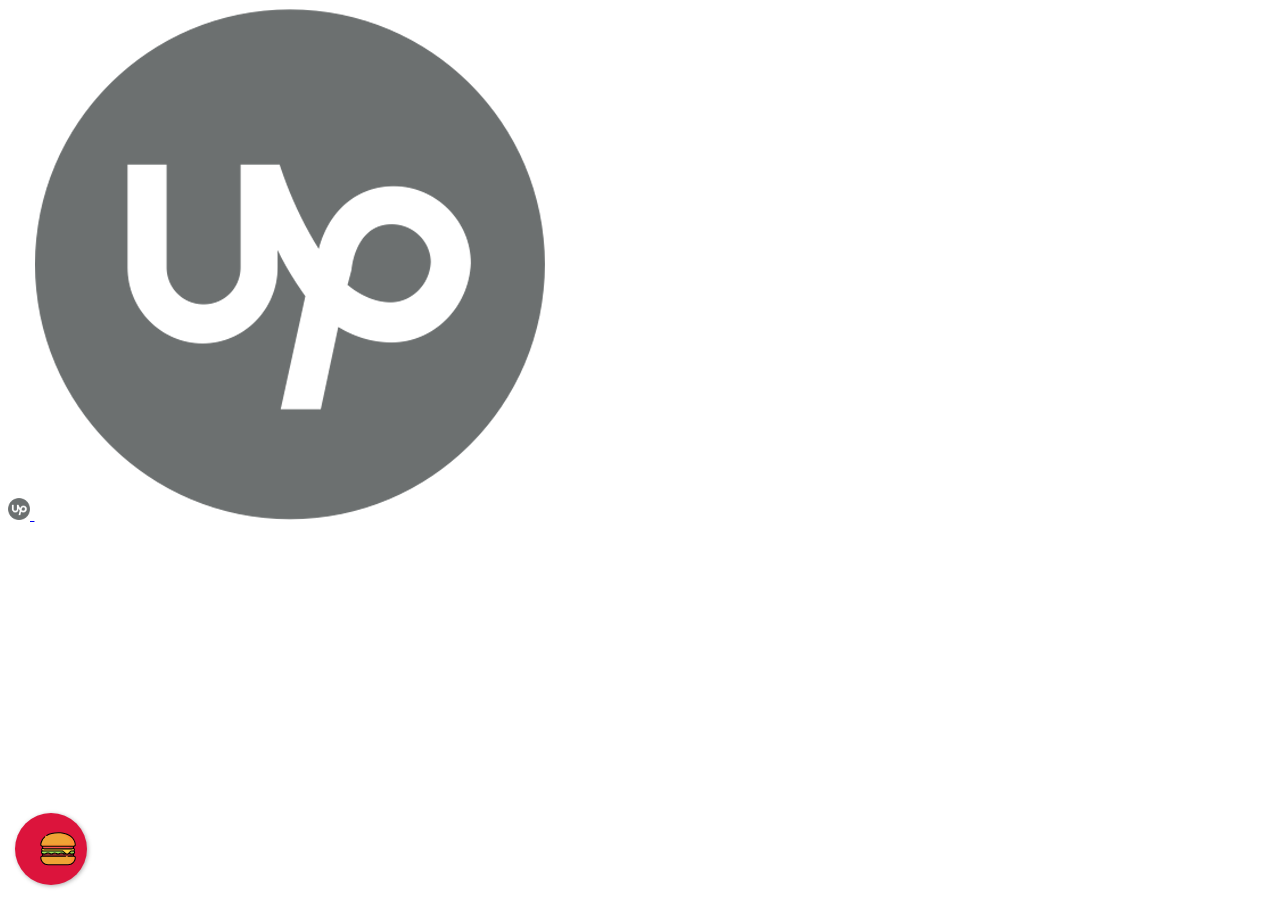
<file: aliable/userpage/index.html>
<!DOCTYPE html>
<html lang="pt-br">

<head>
    <meta charset="UTF-8">
    <title>Floating WhatsApp Button Demo</title>
    <script src="https://code.jquery.com/jquery-3.3.1.min.js" integrity="sha384-tsQFqpEReu7ZLhBV2VZlAu7zcOV+rXbYlF2cqB8txI/8aZajjp4Bqd+V6D5IgvKT" crossorigin="anonymous"></script>
    <link rel="stylesheet" href="floating-wpp.css">
    <script type="text/javascript" src="floating-wpp.js"></script>
    <style>
        body {
            font-family: Arial, Helvetica, sans-serif
        }
    </style>
</head>

<body>
    <div id="myButton"></div>
    <a href="//api.whatsapp.com/send?phone=923138275277" target="blanck" title="let's have some Words">
        <img src="../images/upwork.png" style=" width: 22px; height: 22px;" alt="">
      </a>
      <img src="../images/upwork.png" class="platform-icon" alt="">
      <span class="platform-name"></span>
</body>

<script type="text/javascript">
    $(function () {
        $('#myButton').floatingWhatsApp({
            phone: '5491133359850',
            popupMessage: 'Hello, how can we help you?',
            message: "I'd like to order a pizza",
            showPopup: true,
            showOnIE: false,
            headerTitle: 'Welcome!',
            headerColor: 'crimson',
            backgroundColor: 'crimson',
            buttonImage: '<img src="burger.svg" />'
        });
    });
</script>

</html>
</file>
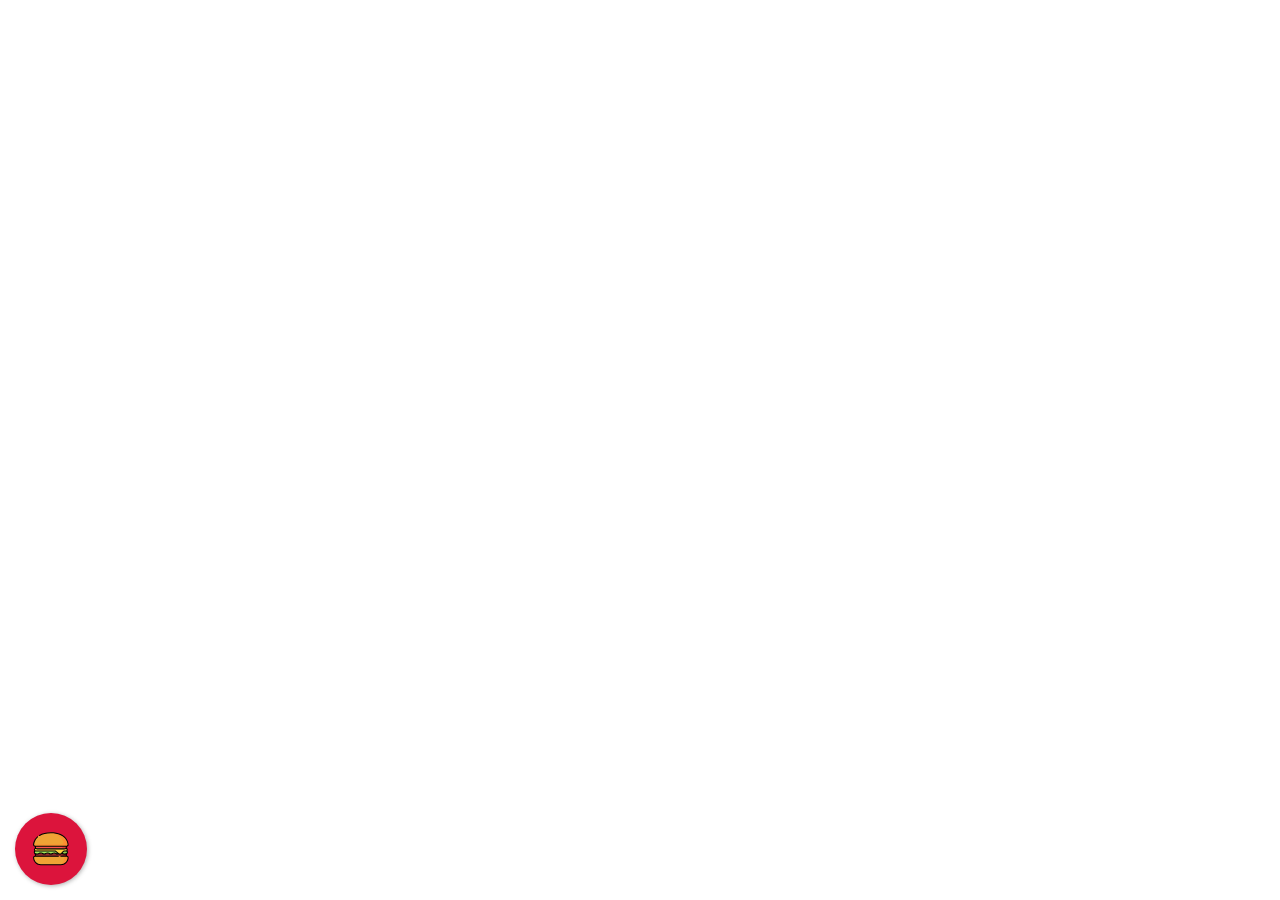
<file: aliable/userpage/whatapp floating button/Floating-WhatsApp-Message-Button-jQuery/index.html>
<!DOCTYPE html>
<html lang="pt-br">

<head>
    <meta charset="UTF-8">
    <title>Floating WhatsApp Button Demo</title>
    <script src="https://code.jquery.com/jquery-3.3.1.min.js" integrity="sha384-tsQFqpEReu7ZLhBV2VZlAu7zcOV+rXbYlF2cqB8txI/8aZajjp4Bqd+V6D5IgvKT" crossorigin="anonymous"></script>
    <link rel="stylesheet" href="floating-wpp.css">
    <script type="text/javascript" src="floating-wpp.js"></script>
    <style>
        body {
            font-family: Arial, Helvetica, sans-serif
        }
    </style>
</head>

<body>
    <div id="myButton"></div>
</body>

<script type="text/javascript">
    $(function () {
        $('#myButton').floatingWhatsApp({
            phone: '5491133359850',
            popupMessage: 'Hello, how can we help you?',
            message: "I'd like to order a pizza",
            showPopup: true,
            showOnIE: false,
            headerTitle: 'Welcome!',
            headerColor: 'crimson',
            backgroundColor: 'crimson',
            buttonImage: '<img src="burger.svg" />'
        });
    });
</script>

</html>
</file>
<file: aliable/userpage/floating-wpp.css>
.floating-wpp {
    position: fixed;
    bottom: 15px;
    left: 15px;
    font-size: 14px;
    transition: bottom 0.2s;
}

.floating-wpp .floating-wpp-button {
    position: relative;
    border-radius: 50%;
    box-shadow: 1px 1px 4px rgba(60, 60, 60, 0.4);
    transition: box-shadow 0.2s;
    cursor: pointer;
    overflow: hidden;
}

.floating-wpp .floating-wpp-button img,
.floating-wpp .floating-wpp-button svg {
    position: absolute;
    width: 100%;
    height: auto;
    object-fit: cover;
    top: 50%;
    left: 50%;
    transform: translate3d(-40%, -50%, 0);
}

.floating-wpp:hover {
    bottom: 17px;
}

.floating-wpp:hover .floating-wpp-button {
    box-shadow: 1px 2px 8px rgba(60, 60, 60, 0.4);
}

.floating-wpp .floating-wpp-popup {
    /*border: 2px solid white;*/
    border-radius: 6px;
    background-color: #E5DDD5;
    position: absolute;
    overflow: hidden;
    padding: 0;
    box-shadow: 1px 2px 8px rgba(60, 60, 60, 0.25);
    width: 0px;
    height: 0px;
    bottom: 0;
    opacity: 0;
    transition: bottom 0.1s ease-out, opacity 0.2s ease-out;
    transform-origin: bottom;
}

.floating-wpp .floating-wpp-popup.active {
    padding: 0 12px 12px 12px;
    width: 260px;
    height: auto;
    bottom: 82px;
    opacity: 1;
}

.floating-wpp .floating-wpp-popup .floating-wpp-message {
    background-color: white;
    padding: 8px;
    border-radius: 0px 5px 5px 5px;
    box-shadow: 1px 1px 1px rgba(0, 0, 0, 0.15);
    opacity: 0;
    transition: opacity 0.2s;
}

.floating-wpp .floating-wpp-popup.active .floating-wpp-message {
    opacity: 1;
    transition-delay: 0.2s;
}

.floating-wpp .floating-wpp-popup .floating-wpp-head {
    text-align: right;
    color: white;
    margin: 0 -15px 10px -15px;
    padding: 6px 12px;
    display: flex;
    justify-content: space-between;
    cursor: pointer;
}

.floating-wpp .floating-wpp-input-message {
    background-color: white;
    margin: 10px -15px -15px -15px;
    padding: 0 15px;
    display: flex;
    align-items: center;
}

.floating-wpp .floating-wpp-input-message textarea {
    border: 1px solid #ccc;
    border-radius: 4px;
    box-shadow: none;
    padding: 8px;
    margin: 10px 0;
    width: 100%;
    max-width: 100%;
    font-family: inherit;
    font-size: inherit;
    resize: none;
}

.floating-wpp .floating-wpp-btn-send {
    margin-left: 12px;
    font-size: 0;
    cursor: pointer;
}
</file>
<file: aliable/userpage/whatapp floating button/Floating-WhatsApp-Message-Button-jQuery/floating-wpp.css>
.floating-wpp {
    position: fixed;
    bottom: 15px;
    left: 15px;
    font-size: 14px;
    transition: bottom 0.2s;
}

.floating-wpp .floating-wpp-button {
    position: relative;
    border-radius: 50%;
    box-shadow: 1px 1px 4px rgba(60, 60, 60, 0.4);
    transition: box-shadow 0.2s;
    cursor: pointer;
    overflow: hidden;
}

.floating-wpp .floating-wpp-button img,
.floating-wpp .floating-wpp-button svg {
    position: absolute;
    width: 100%;
    height: auto;
    object-fit: cover;
    top: 50%;
    left: 50%;
    transform: translate3d(-50%, -50%, 0);
}

.floating-wpp:hover {
    bottom: 17px;
}

.floating-wpp:hover .floating-wpp-button {
    box-shadow: 1px 2px 8px rgba(60, 60, 60, 0.4);
}

.floating-wpp .floating-wpp-popup {
    /*border: 2px solid white;*/
    border-radius: 6px;
    background-color: #E5DDD5;
    position: absolute;
    overflow: hidden;
    padding: 0;
    box-shadow: 1px 2px 8px rgba(60, 60, 60, 0.25);
    width: 0px;
    height: 0px;
    bottom: 0;
    opacity: 0;
    transition: bottom 0.1s ease-out, opacity 0.2s ease-out;
    transform-origin: bottom;
}

.floating-wpp .floating-wpp-popup.active {
    padding: 0 12px 12px 12px;
    width: 260px;
    height: auto;
    bottom: 82px;
    opacity: 1;
}

.floating-wpp .floating-wpp-popup .floating-wpp-message {
    background-color: white;
    padding: 8px;
    border-radius: 0px 5px 5px 5px;
    box-shadow: 1px 1px 1px rgba(0, 0, 0, 0.15);
    opacity: 0;
    transition: opacity 0.2s;
}

.floating-wpp .floating-wpp-popup.active .floating-wpp-message {
    opacity: 1;
    transition-delay: 0.2s;
}

.floating-wpp .floating-wpp-popup .floating-wpp-head {
    text-align: right;
    color: white;
    margin: 0 -15px 10px -15px;
    padding: 6px 12px;
    display: flex;
    justify-content: space-between;
    cursor: pointer;
}

.floating-wpp .floating-wpp-input-message {
    background-color: white;
    margin: 10px -15px -15px -15px;
    padding: 0 15px;
    display: flex;
    align-items: center;
}

.floating-wpp .floating-wpp-input-message textarea {
    border: 1px solid #ccc;
    border-radius: 4px;
    box-shadow: none;
    padding: 8px;
    margin: 10px 0;
    width: 100%;
    max-width: 100%;
    font-family: inherit;
    font-size: inherit;
    resize: none;
}

.floating-wpp .floating-wpp-btn-send {
    margin-left: 12px;
    font-size: 0;
    cursor: pointer;
}
</file>
